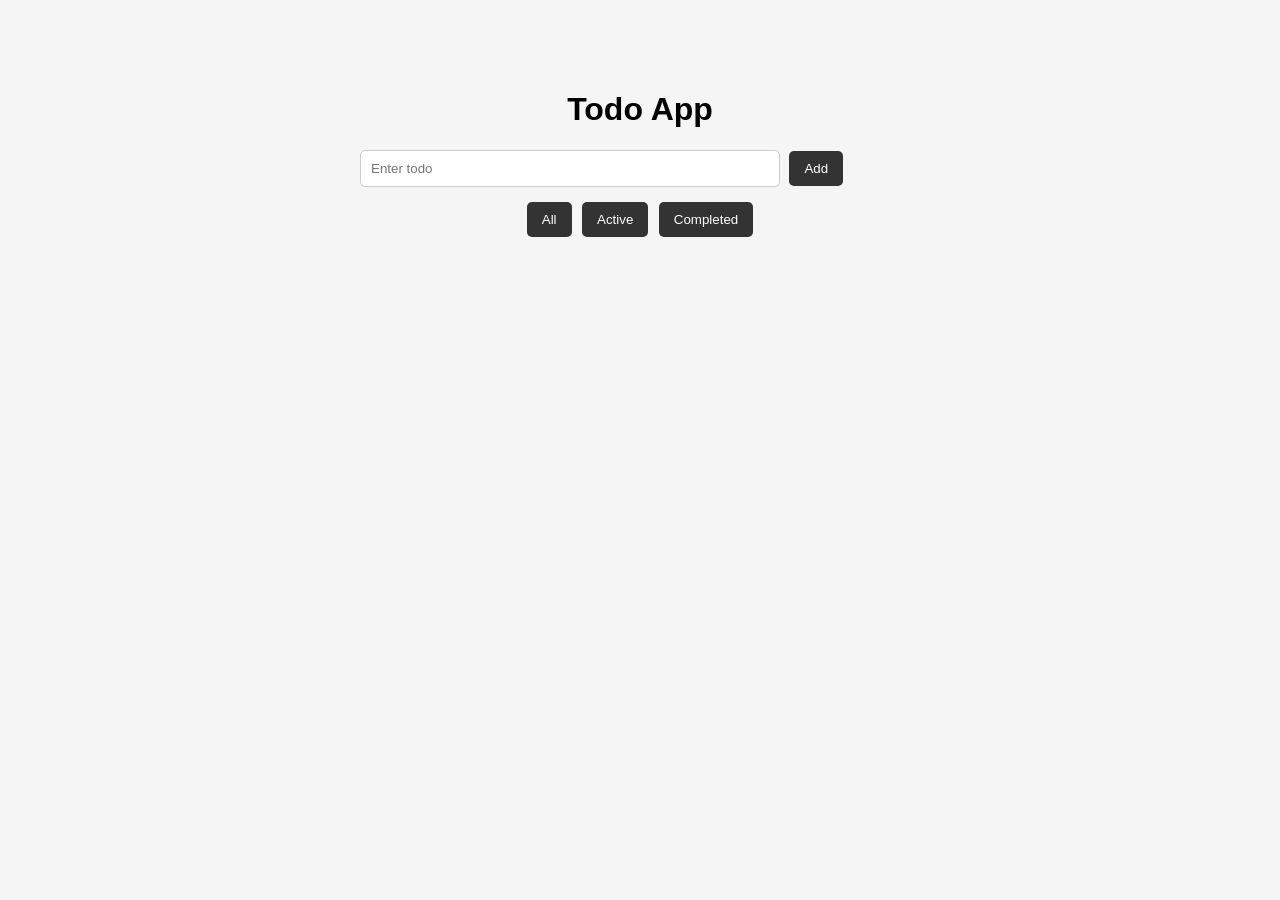
<file: assignment3/index.html>
<!DOCTYPE html>
<html lang="en">
<head>
    <meta charset="UTF-8">
    <meta name="viewport" content="width=device-width, initial-scale=1.0">
    <title>Todo App</title>
    <link rel="stylesheet" href="style.css">

</head>
<body>

    <h1>Todo App</h1>

    <input id="todoInput" type="text" placeholder="Enter todo">
    <button id="addBtn">Add</button>

    <div>
        <button data-filter="all">All</button>
        <button data-filter="active">Active</button>
        <button data-filter="completed">Completed</button>
    </div>

    <ul id="todoList"></ul>

    <script src="script.js"></script>
</body>
</html>
</file>
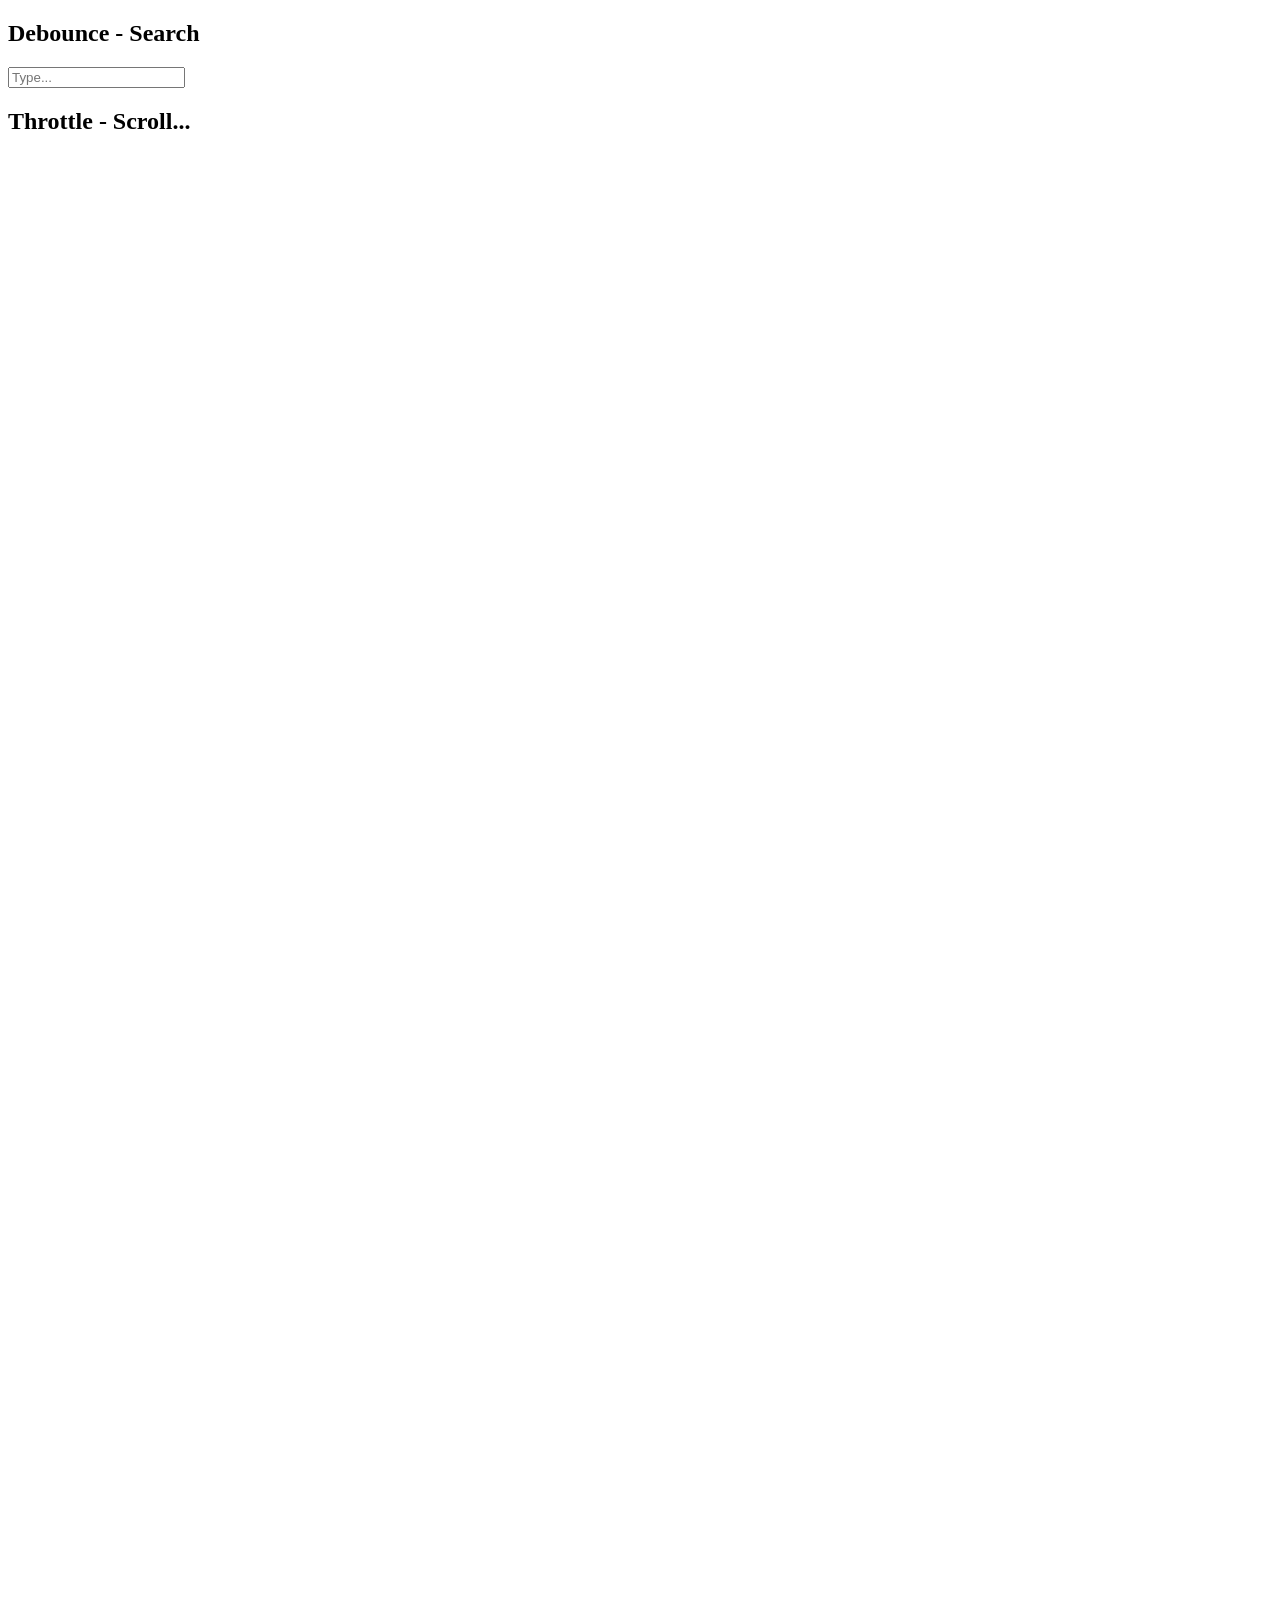
<file: assignment4-Debounce,throttle/index.html>
<!DOCTYPE html>
<html lang="en">
<head>
    <meta charset="UTF-8">
    <meta name="viewport" content="width=device-width, initial-scale=1.0">
    <title>Document</title>
</head>
<body>

    <h2>Debounce - Search</h2>
    <input
        id="searchInput"
        type="text"
        placeholder="Type..."
    >

    <p id="searchResult"></p>

    <h2>Throttle - Scroll...</h2>

    <div style="height: 2000px;"></div>
    <script src="script.js"></script>
</body>
</html>
</file>
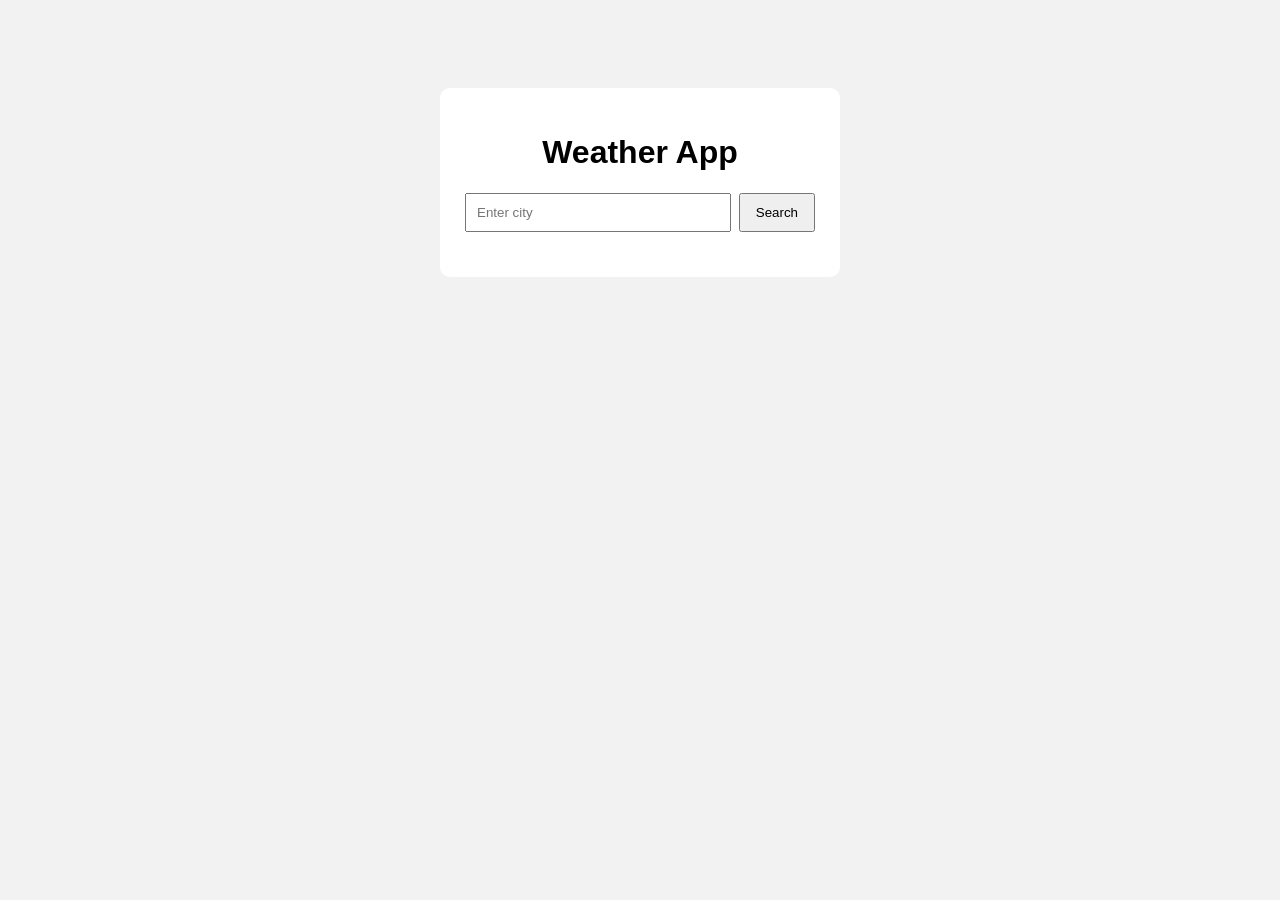
<file: assignment4-Weather app/index.html>
<!DOCTYPE html>
<html lang="en">
<head>
    <meta charset="UTF-8">
    <meta name="viewport" content="width=device-width, initial-scale=1.0">
    <title>Document</title>
    <link rel="stylesheet" href="style.css">
</head>
<body>

    <div class="weather-app">
        <h1>Weather App</h1>

        <div class="search">
            <input
                id="cityInput"
                type="text"
                placeholder="Enter city"
            >

            <button id="searchBtn">Search</button>
        </div>

        <div id="status"></div>

        <div id="weather"></div>

        <button id="retryBtn" hidden>Retry</button>
    </div>

    <script src="script.js"></script>
    
</body>
</html>
</file>
<file: assignment3/style.css>
* {
    box-sizing: border-box;
}

body {
    font-family: Arial, sans-serif;
    max-width: 600px;
    margin: 50px auto;
    padding: 20px;
    background: #f5f5f5;
}

h1 {
    text-align: center;
}

#todoInput {
    width: 75%;
    padding: 10px;
    border: 1px solid #ccc;
    border-radius: 5px;
}

button {
    padding: 10px 15px;
    border: none;
    border-radius: 5px;
    cursor: pointer;
    background: #333;
    color: white;
}

#addBtn {
    margin-left: 5px;
}

#todoList {
    list-style: none;
    padding: 0;
    margin-top: 20px;
}

#todoList li {
    display: flex;
    align-items: center;
    gap: 10px;
    background: white;
    padding: 12px;
    margin-bottom: 8px;
    border-radius: 5px;
}

#todoList li span {
    flex: 1;
}

#todoList li button {
    background: #d9534f;
}

input[type="checkbox"] {
    cursor: pointer;
}

div {
    margin-top: 15px;
    text-align: center;
}

div button {
    margin: 0 3px;
}
</file>
<file: assignment4-Weather app/style.css>
* {
    box-sizing: border-box;
}

body {
    font-family: Arial, sans-serif;
    background: #f2f2f2;
    display: flex;
    justify-content: center;
    padding-top: 80px;
}

.weather-app {
    background: white;
    width: 400px;
    padding: 25px;
    border-radius: 10px;
    text-align: center;
}

.search {
    display: flex;
    gap: 8px;
}

#cityInput {
    flex: 1;
    padding: 10px;
}

button {
    padding: 10px 15px;
    cursor: pointer;
}

#status {
    margin: 20px 0;
}

#weather {
    line-height: 1.8;
}
</file>
